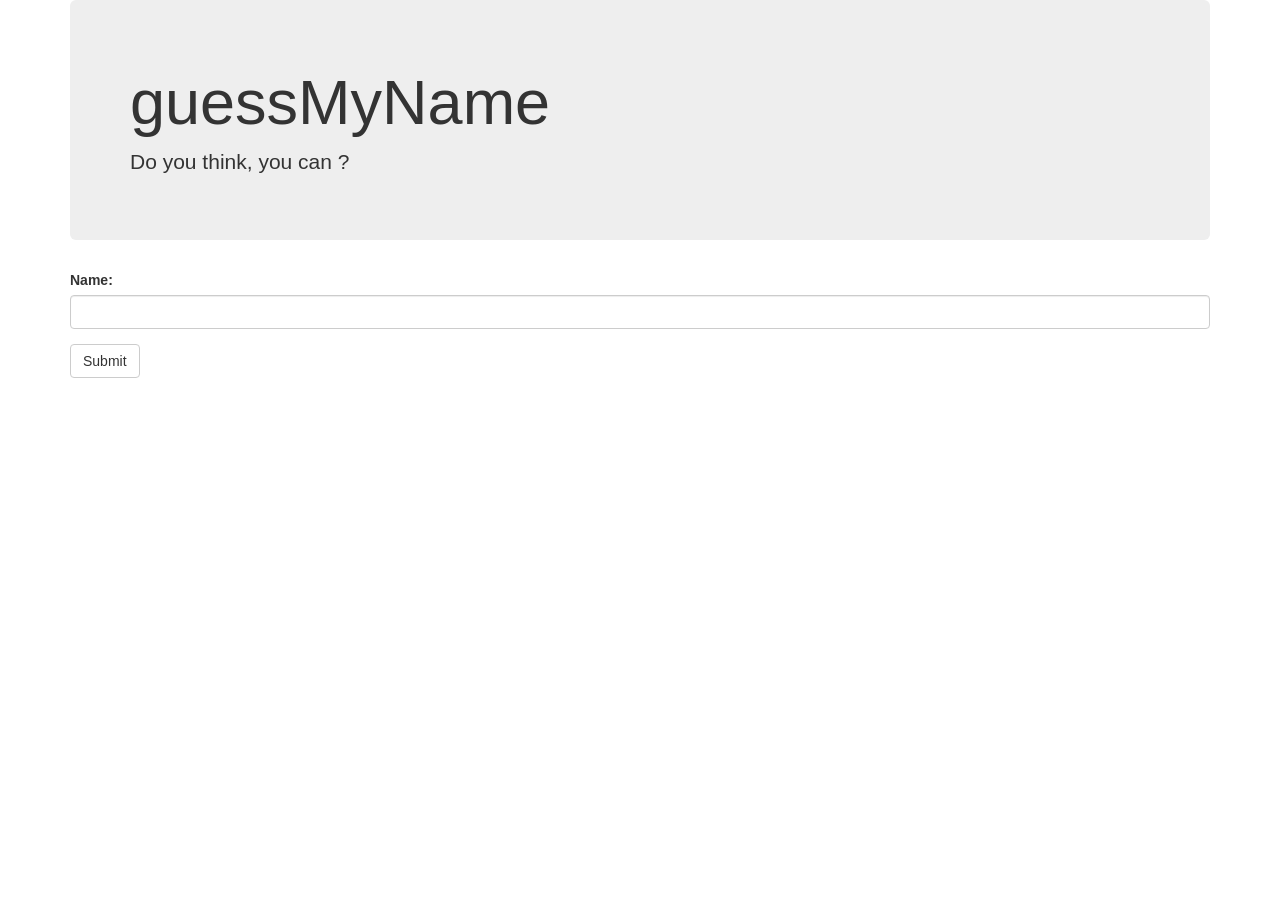
<file: name.html>
<html>
<head>
	<link rel="stylesheet" href="https://maxcdn.bootstrapcdn.com/bootstrap/3.3.7/css/bootstrap.min.css">
	<script data-main="scripts/main" src="scripts/require.js"></script>

	<meta name="viewport" content="width=device-width, initial-scale=1">
	<title>GuessMyName</title>
	 
</head>
<body>
	<div class="container">
		<div class="jumbotron">
			<h1>guessMyName</h1>
			<p>Do you think, you can ?</p>
		</div>
		
	
		
			<div class="form-group">
				<label for="name">Name:</label>
				<input type="text" class="form-control" id="name">
			</div>
			<button type="submit" class="btn btn-default" onclick="test(document.getElementById('name').value)">Submit</button>
		
	</div>
</body>


</html>
</file>
